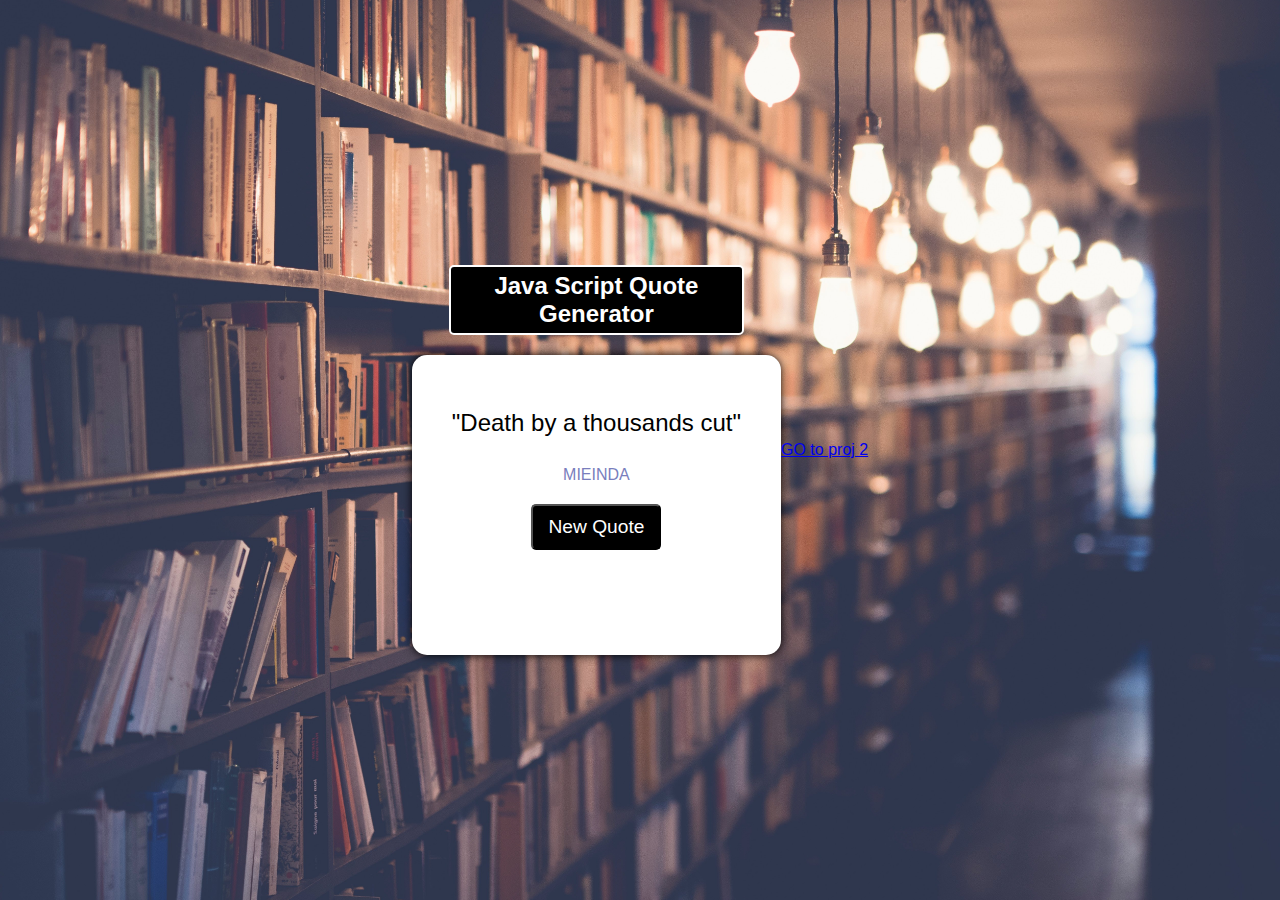
<file: index.html>
<!DOCTYPE html>
<html lang="en">
  <head>
    <meta charset="UTF-8" />
    <meta name="viewport" content="width=device-width, initial-scale=1.0" />
    <!-- style sheet -->
    <link rel="stylesheet" href="styles.css" />
    <!-- Global font links -->
    <link rel="preconnect" href="https://fonts.googleapis.com" />
    <link rel="preconnect" href="https://fonts.gstatic.com" crossorigin />
    <link
      href="https://fonts.googleapis.com/css2?family=Oswald:wght@300&display=swap"
      rel="stylesheet"
    />
    <!-- font-awesome -->
    <link
      rel="stylesheet"
      href="https://cdnjs.cloudflare.com/ajax/libs/font-awesome/6.5.1/css/all.min.css"
      integrity="sha512-DTOQO9RWCH3ppGqcWaEA1BIZOC6xxalwEsw9c2QQeAIftl+Vegovlnee1c9QX4TctnWMn13TZye+giMm8e2LwA=="
      crossorigin="anonymous"
      referrerpolicy="no-referrer"
    />

    <title>Dom manupulation part 2</title>
  </head>
  <body>
    <!-- project-1 Quote Generator -->
    <div class="container">
      <div class="header">
        <h2>Java Script Quote Generator</h2>
      </div>

      <div class="main-content">
        <div class="text-area">
          <span class="quote"> "Death by a thousands cut" </span>
        </div>
        <div class="person">Mieinda</div>
        <div class="button-area">
          <button id="new-quote">New Quote</button>
        </div>
      </div>
    </div>

    <span style="bottom: 2px"
      ><a href="/proj2/index.html">GO to proj 2 </a></span
    >

    <!-- scripts -->

    <script src="project-1.js"></script>
  </body>
</html>
</file>
<file: styles.css>
/* Genreal styles */

* {
  margin: 0;
  padding: 0;
  box-sizing: border-box;
  font-family: "Lato", sans-serif;
}

body {
  display: flex;
  justify-content: center;
  align-items: center;
  height: 100vh;
  text-align: center;
  background: url(/images/project-1.jpg) no-repeat center center/cover;
}

.conatiner {
  height: 550px;
  width: 450px;
}

.header {
  font-size: 1rem;
  border: solid 2px #fff;
  color: #fff;
  background-color: black;
  padding: 5px;
  width: 80%;
  margin: 20px auto;
  border-radius: 5px;
}

.main-content {
  width: 100%;
  height: 300px;
  background-color: #fff;
  border-radius: 15px;
  padding: 50px 40px;
  box-shadow: 0 0 10px;
}

.main-content .text-area {
  font-size: 1.5rem;
  line-height: 1.5;
}

.main-content .person {
  font-size: 1rem;
  color: rgb(121, 126, 189);
  text-transform: uppercase;
  margin-top: 25px;
}

.button-area button {
  background-color: black;
  color: white;
  font-size: 1.2rem;
  padding: 10px 15px;
  margin-top: 20px;
  border-radius: 5px;
}

.button-area button:active {
  background-color: aliceblue;
}
</file>
